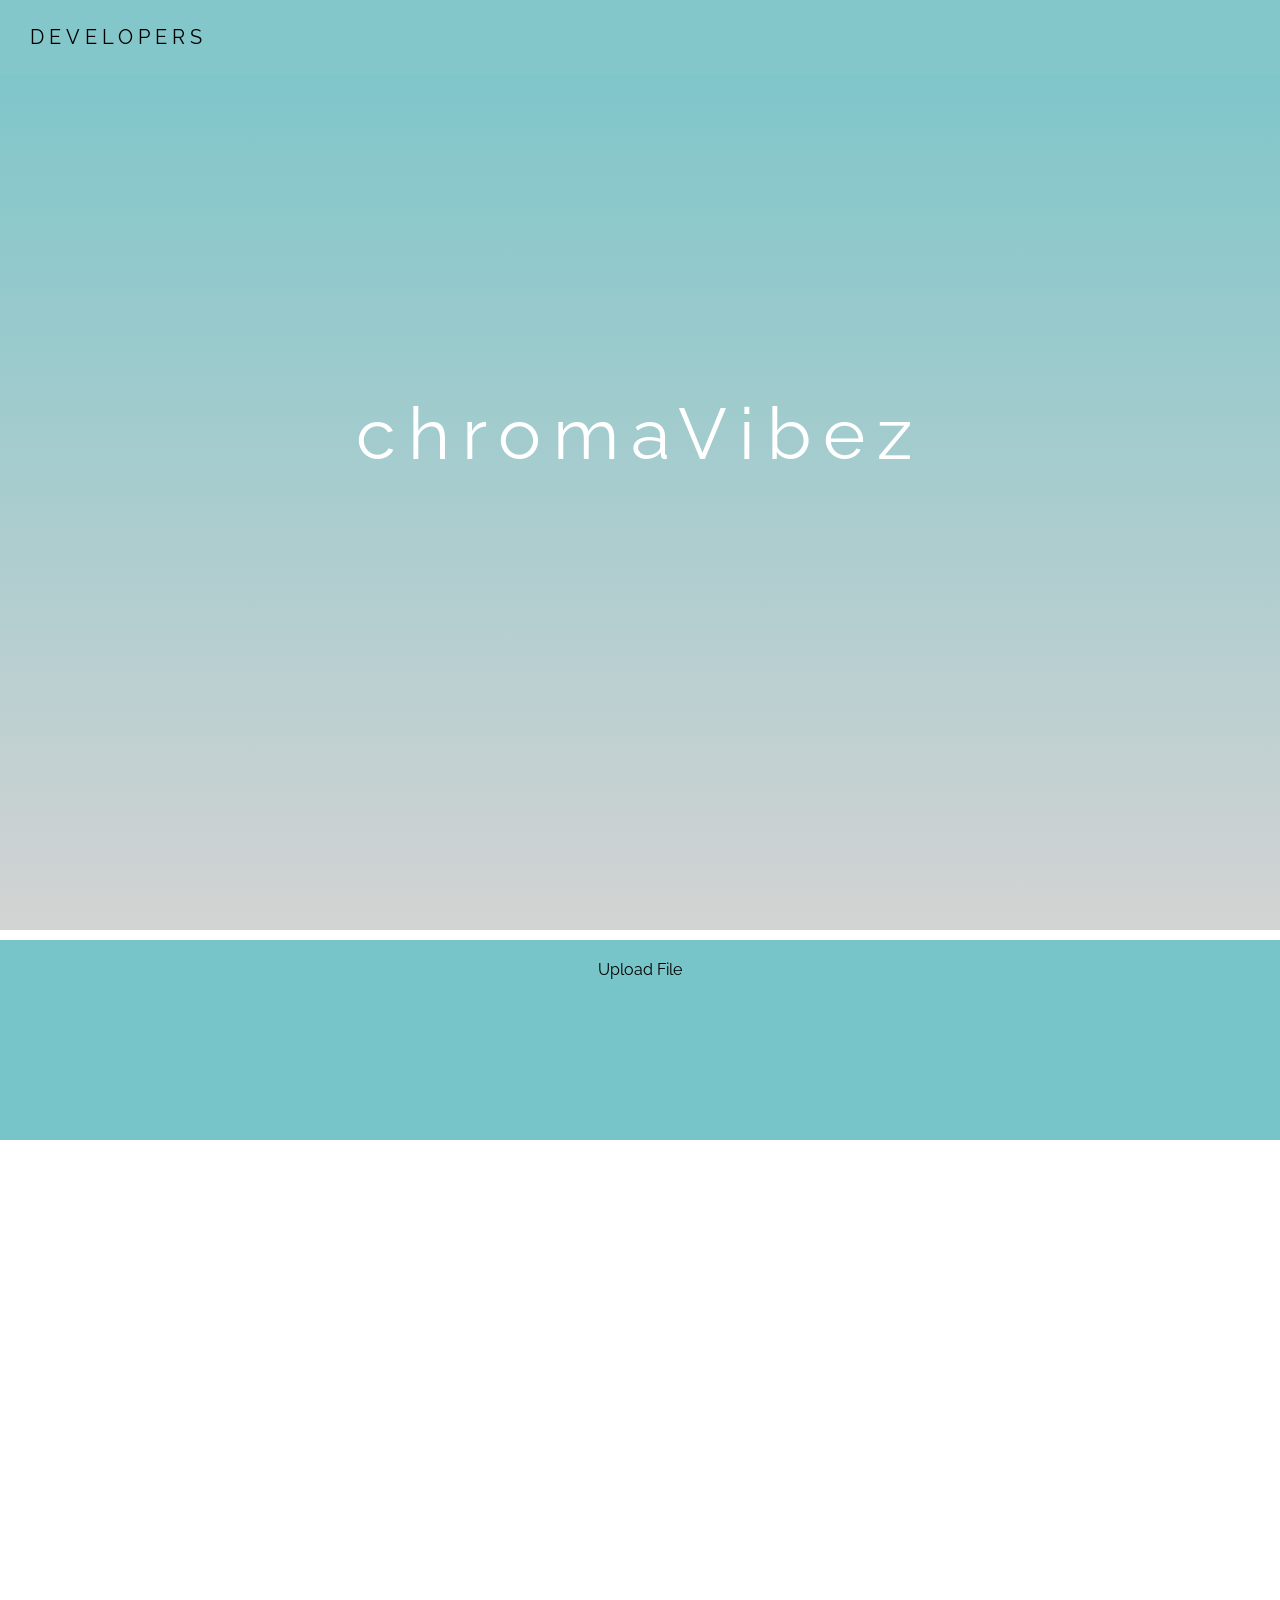
<file: index.html>
<!DOCTYPE html>
<html lang="en">
<head>
	<meta charset="UTF-8">
	<title>Colors</title>
	<link rel="stylesheet" type="text/css" href="./css/styles.css">
	<link href="https://fonts.googleapis.com/css?family=Raleway" rel="stylesheet">
</head>
<body>
	
	<div id="nav">
		<span id="navTxt">DEVELOPERS</span>
	</div>

	<div id="title">
		<div id="titleWrap">
			chromaVibez
		</div>
	</div>
	<div id="container">
		<label id="uploadInp">
			<input type="file" accept="image/*" onchange="loadFile(event)">
			<div id="uploadTtl">Upload File</div>
    	<img id="displayImg">
		</label>

	<script src="https://ajax.googleapis.com/ajax/libs/jquery/3.2.1/jquery.min.js"></script>
	<script src="./js/browserified.js"></script>
	<script src="./js/app.js"></script>
</body>
</html>
</file>
<file: css/styles.css>
input[type="file"] {
  display: none;
}

#uploadTtl {
	width: 100%;
	text-align: center;
	position: relative;
	top: 20px;
}

#displayImg {
	width: 175px;
	display: block;
	margin-right: auto;
	margin-left: auto;
	position: relative;
	top: 20%;
}
html, body {
	font-family: 'Raleway', sans-serif;
	height: 100%;
	width: 100%;
	margin: 0;
	padding: 0;
}

#nav {
	width: 100%;
	position: fixed;
	top: 0;
	height: 75px;
	background-color: #84C7CA;
	z-index: 1;
	font-size: 20px;
}

#navTxt {
	position: relative;
	top: 25px;
	left: 30px;
	color: black;
	letter-spacing: 5px;
}

#title {
	padding-top: 75px;
	background: linear-gradient(180deg, #78C5C9, lightgray);
	min-height: 95vh;
	position: relative;
	transform: translateZ(100px);
	background-attachment: fixed;
  background-position: center;
  background-repeat: no-repeat;
  background-size: cover;
	transform-style: preserve-3d;
	transition: all 0.6s linear;
}

#titleWrap {
	font-size: 8vh;
	width: 100%;
	color: white;
	letter-spacing: 12px;
	text-align: center;
	position: absolute;
	top: 42%;

}

#container {
	height: 100%;
	background-color: white
}

#uploadBtn {
	font-size: 30px;
	height: 50px;
	width: 298px;
	background-color: white;
	outline: none;
	text-align: center;
	margin-left: auto;
	margin-right: auto;
	position: relative;
	top: 20%;	
}

#uploadInp {
	display: block;
	height: 200px;
	background-color: #78C5C9;
	outline: none;
	margin: 10px 0px;
	border-color: white;
	margin-right: auto;
	margin-left: auto;
	position: relative;
	text-align: center;
}

#displayImg {
	width: 50px;
}

.color {
	height: 0%;
	width: 20%;
	display: inline-block;
	transition: all 3s linear;
}
</file>
